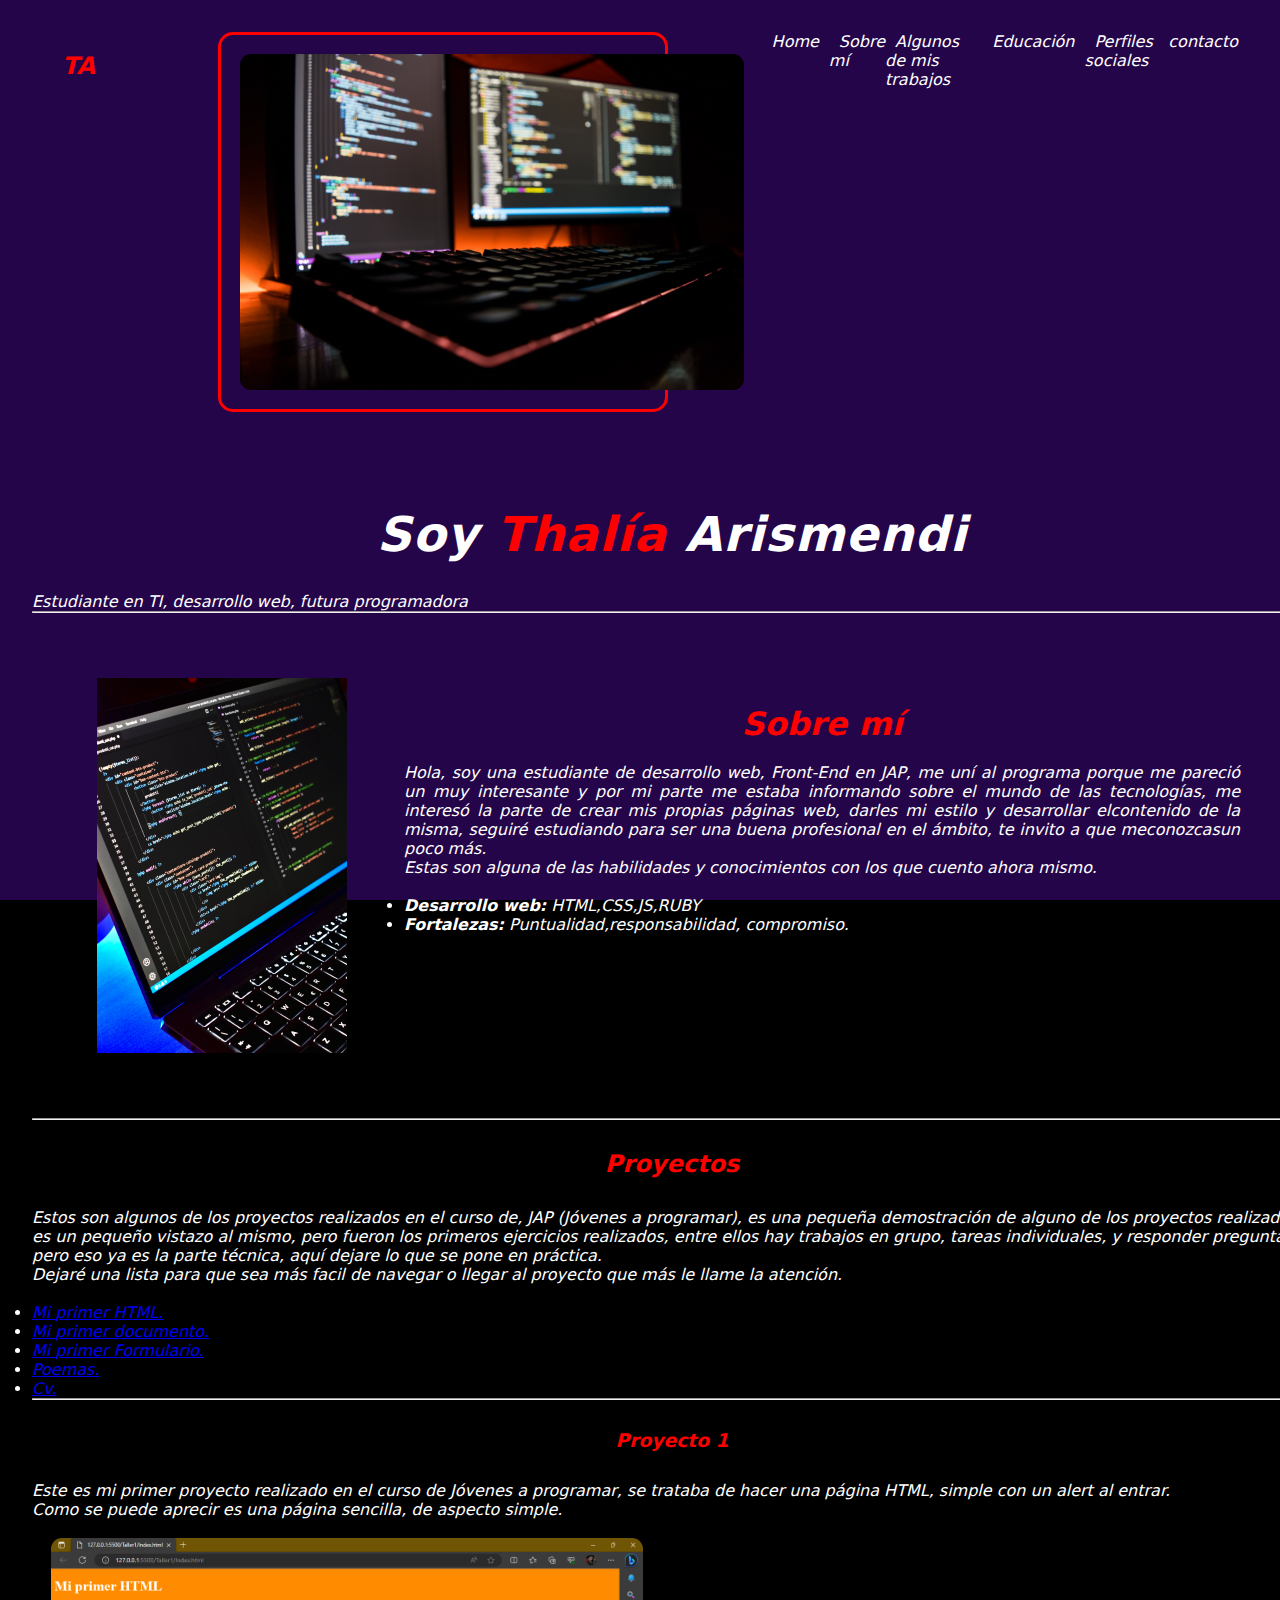
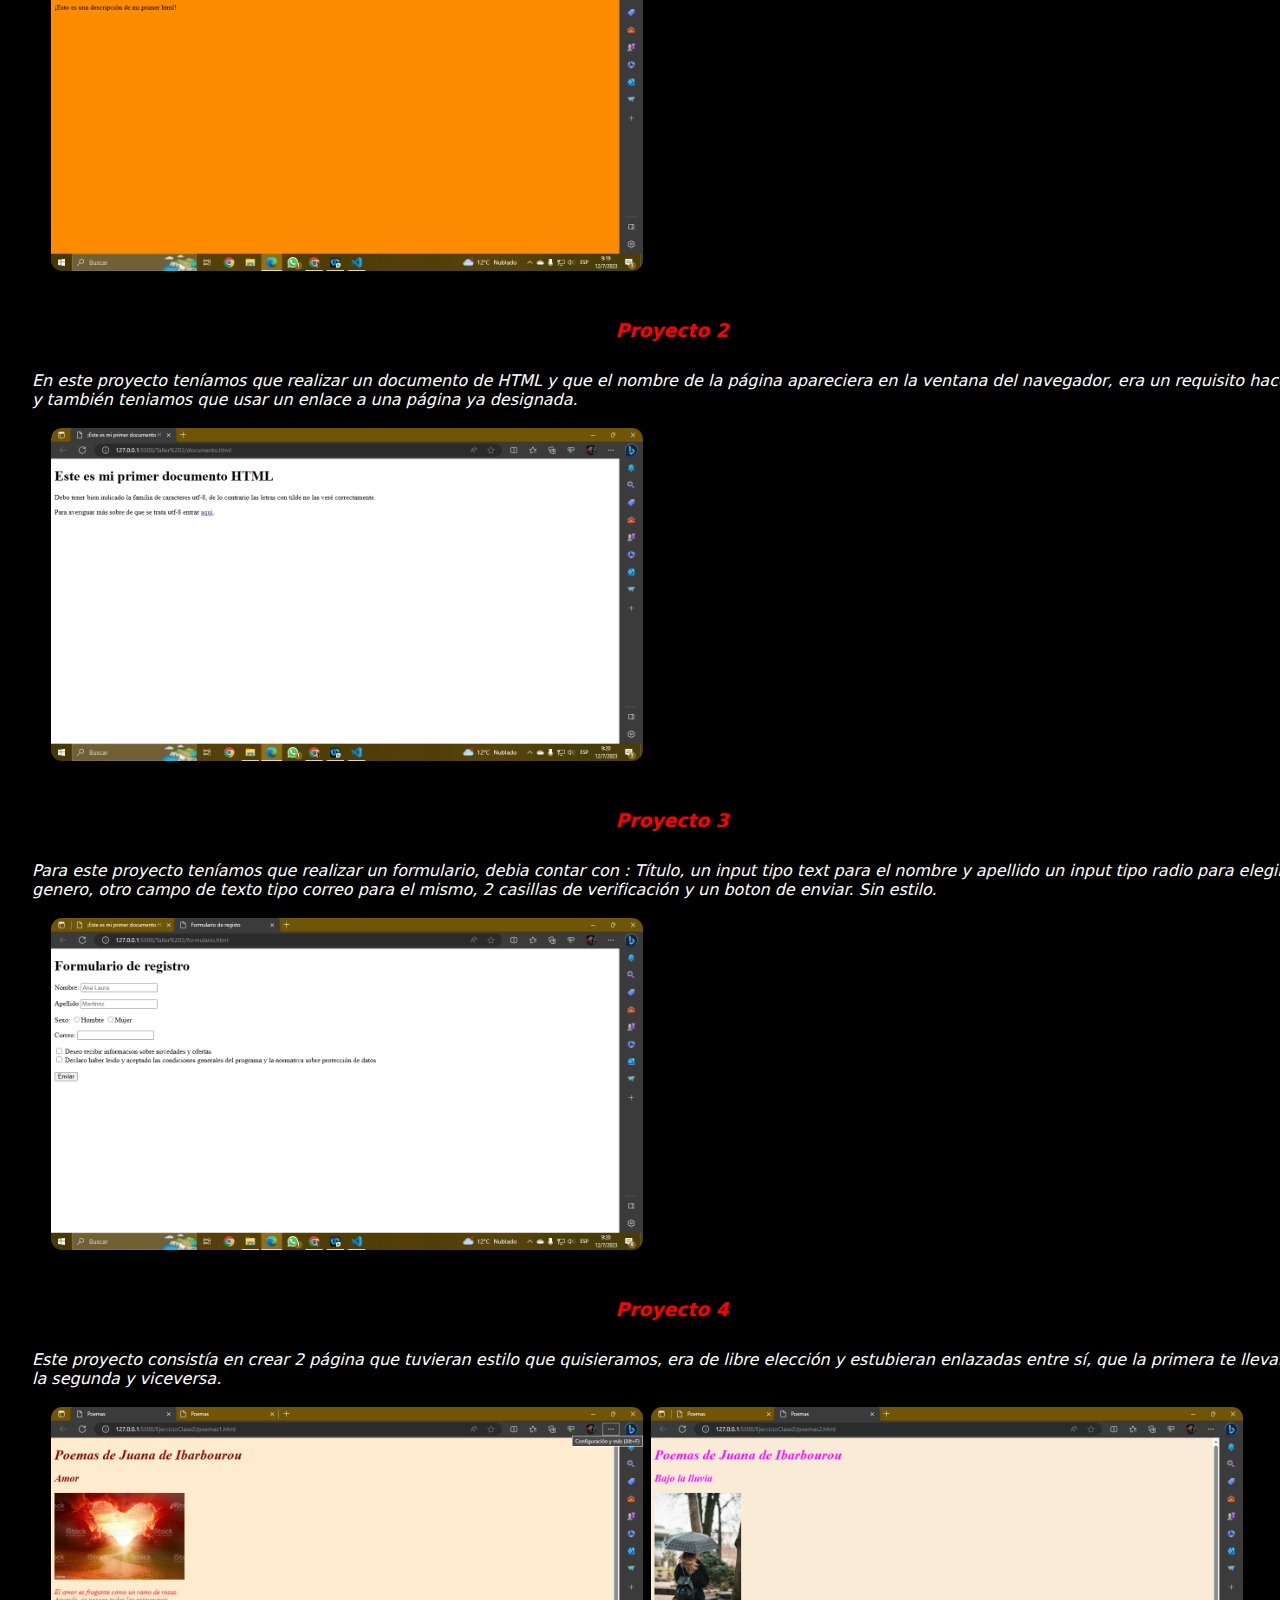
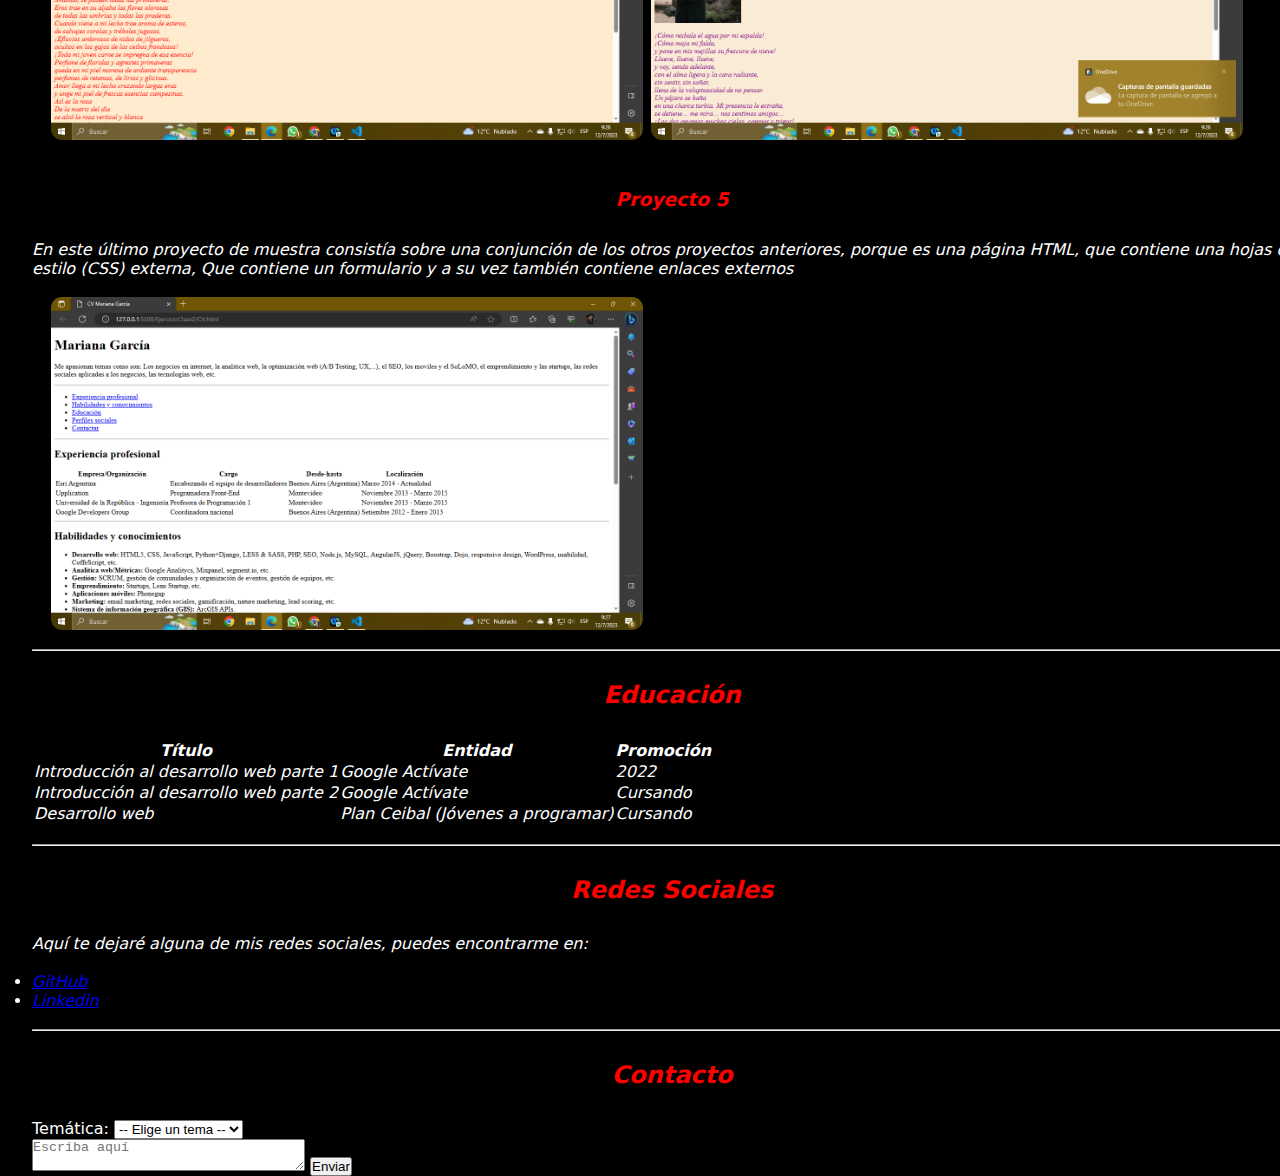
<file: index.html>
<!DOCTYPE html>
<html lang="es-Uy">

<head>
    <meta charset="UTF-8">
    <meta name="viewport" content="width=device-width, initial-scale=1.0">
    <title>Porfolio Thalía</title>
    <link rel="stylesheet" href="css/style.css">
</head>

<body>
    <!--Atajos de la página-->
    <div class="wrapper">
        <header>
            <nav class="navbar">
                <div class="brand">
                    <h2>T<span>A</span></h2>
                </div>
                <div class="main-img">
                    <img src="img/fotis-fotopoulos-DuHKoV44prg-unsplash.jpg" alt="Imagen donde se ve código HTML">
                </div>
                <ul class="menu">
                    <li><a href="#home">Home</a></li>
                    <li><a href="#sobreMi">Sobre mí</a></li>
                    <li><a href="#proyectos">Algunos de mis trabajos</a></li>
                    <li><a href="#educacion">Educación</a></li>
                    <li><a href="#perfilesSociales">Perfiles sociales</a></li>
                    <li><a href="#contacto">contacto</a></li>
                </ul>
            </nav>
        </header>

        <main class="main">
            <div class="centenido-informacion">
                <div class="Home">
                    <h1 id="home">Soy <span>Thalía</span> Arismendi</h1>
                    <p>Estudiante en TI, desarrollo web, futura programadora</p>
                </div>

                <hr>

                <div class="sobreMi">
                    <img src="img/michael-baccin-XopauR-Nagk-unsplash.jpg" alt="imagen de computadora">

                    <div class="sobreMi-info">
                        <h2 id="sobreMi"><span>Sobre mí</span></h2>
                        <div>
                            <p>Hola, soy una estudiante de desarrollo web, Front-End en JAP, me uní al programa porque
                                me
                                pareció un muy interesante y por mi parte me estaba informando sobre el mundo de
                                las tecnologías, me interesó la parte de crear mis propias páginas web, darles mi estilo
                                y
                                desarrollar elcontenido de la misma, seguiré estudiando para ser una buena profesional
                                en el
                                ámbito, te invito a que meconozcasun poco más.</p>
                        </div>

                        <div>
                            <p>Estas son alguna de las habilidades y conocimientos con los que cuento ahora mismo.</p>
                            <br>
                            <ul>
                                <li><strong>Desarrollo web:</strong> HTML,CSS,JS,RUBY</li>
                                <li><strong>Fortalezas:</strong> Puntualidad,responsabilidad, compromiso.</li>
                            </ul>
                        </div>
                    </div>
                </div>

                <hr>

                <!--lista de proyectos realizados-->

                <div class="container">
                    <h2 id="proyectos">Proyectos</h2>
                    <p>Estos son algunos de los proyectos realizados en el curso de,
                        JAP (Jóvenes a programar), es una pequeña demostración de alguno de los proyectos realizados,
                        es un pequeño vistazo al mismo, pero fueron los primeros ejercicios realizados, entre ellos hay
                        trabajos en grupo,
                        tareas individuales, y responder preguntas pero eso ya es la parte técnica, aquí dejare lo que
                        se pone en práctica.
                    </p>
                    <p>
                        Dejaré una lista para que sea más facil de navegar o llegar al proyecto que más le llame la
                        atención.
                    </p>
                    <br>
                    <nav>
                        <ul>
                            <li><a href="#proyecto1">Mi primer HTML.</a></li>
                            <li><a href="#proyecto2">Mi primer documento.</a></li>
                            <li><a href="#proyecto3">Mi primer Formulario.</a></li>
                            <li><a href="#proyecto4">Poemas.</a></li>
                            <li><a href="#proyecto5">Cv.</a></li>
                        </ul>
                    </nav>
                    <hr>
                    <section id="proyecto1">
                        <h3>Proyecto 1</h3>
                        <p>Este es mi primer proyecto realizado en el curso de Jóvenes a programar, se trataba de hacer
                            una
                            página HTML, simple con un alert al entrar.</p>
                        <p>Como se puede aprecir es una página sencilla, de aspecto simple.</p>
                        <div class="imagen-proyecto">
                            <img src="img/Proyecto1.png" alt="Imagen del proyecto 1">
                        </div>
                    </section>

                    <section id="proyecto2">
                        <h3>Proyecto 2</h3>
                        <p>En este proyecto teníamos que realizar un documento de HTML y que el nombre de la página
                            apareciera en la ventana del navegador, era un requisito hacerlo y también teniamos que usar
                            un enlace a una página ya designada.
                        </p>
                        <div class="imagen-proyecto">
                            <img src="img/Proyecto2.png" alt="Imagen del proyecto 2">
                        </div>
                    </section>

                    <section id="proyecto3">
                        <h3>Proyecto 3</h3>
                        <p>Para este proyecto teníamos que realizar un formulario, debia contar con : Título, un input
                            tipo text para el nombre y apellido
                            un input tipo radio para elegir el genero, otro campo de texto tipo correo para el mismo, 2
                            casillas de verificación y un boton de enviar.
                            Sin estilo.
                        </p>
                        <div class="imagen-proyecto">
                            <img src="img/Proyecto3.png" alt="Imagen del proyecto 3">
                        </div>
                    </section>

                    <section id="proyecto4">
                        <h3>Proyecto 4</h3>
                        <p>Este proyecto consistía en crear 2 página que tuvieran estilo que quisieramos, era de libre
                            elección y estubieran enlazadas entre sí, que la primera te llevara
                            a la segunda y viceversa.
                        </p>
                        <div class="imagen-proyecto">
                            <img src="img/Proyecto4.0.png" alt="Imagen del proyecto 4">
                            <img src="img/Proyecto4.1.png" alt="Imagen del proyecto 4">
                        </div>
                    </section>

                    <section id="proyecto5">
                        <h3>Proyecto 5</h3>
                        <p>En este último proyecto de muestra consistía sobre una conjunción de los otros proyectos
                            anteriores, porque es una página HTML, que contiene una hojas de estilo (CSS) externa,
                            Que contiene un formulario y a su vez también contiene enlaces externos</p>
                        <div class="imagen-proyecto">
                            <img src="img/proyecto5.png" alt="Imagen del proyecto 5">
                        </div>
                    </section>
                    <hr>
                </div>

                <!--Tabla de educación-->

                <h2 id="educacion">Educación</h2>
                <table>
                    <tr>
                        <th>Título</th>
                        <th>Entidad</th>
                        <th>Promoción</th>
                    </tr>
                    <tr>
                        <td>Introducción al desarrollo web parte 1</td>
                        <td>Google Actívate</td>
                        <td>2022</td>
                    </tr>
                    <tr>
                        <td>Introducción al desarrollo web parte 2</td>
                        <td>Google Actívate</td>
                        <td>Cursando</td>
                    </tr>
                    <tr>
                        <td>Desarrollo web</td>
                        <td>Plan Ceibal (Jóvenes a programar)</td>
                        <td>Cursando</td>
                    </tr>
                </table>

                <br>

                <hr>
                <!--Lista de perfiles sociales-->

                <h2 id="perfilesSociales">Redes Sociales</h2>

                <p>Aquí te dejaré alguna de mis redes sociales, puedes encontrarme en: </p>

                <ul>
                    <br>
                    <li><a href="https://github.com/" target="_blank">GitHub</a></li>
                    <li><a href="https://www.linkedin.com/in/thal%C3%ADa-arismendi-a5a95324b/" target="_blank">Linkedin</a>
                    </li>
                    <br>
                </ul>
                <hr>

                
                <!--Contacto-->
                
                <div class="contact">
                    <h2 id="contacto">Contacto</h2>
                    
                    <form action="#">
                        <div>
                            <label for="contacto" required> Temática: </label>
                            <select name="contacto" id="contacto">
                                <option value="-- Elige un tema --" disabled selected>-- Elige un tema --</option>
                                <option value="Consulta">Consulta</option>
                                <option value="Propuesta">Propuesta</option>
                                <option value="Reporte">Reporte</option>
                                <option value="Otro">Otro</option>
                            </select>
                        </div>
                        <div id="Cuerpo">
                            <textarea name="cuerpo" id="" cols="32" rows="2" placeholder="Escriba aquí" required></textarea>
                            <input type="submit" value="Enviar"/>
                        </div>
                    </form>
                </div>
            </div>
        </main>

    </div>

</body>

</html>
</file>
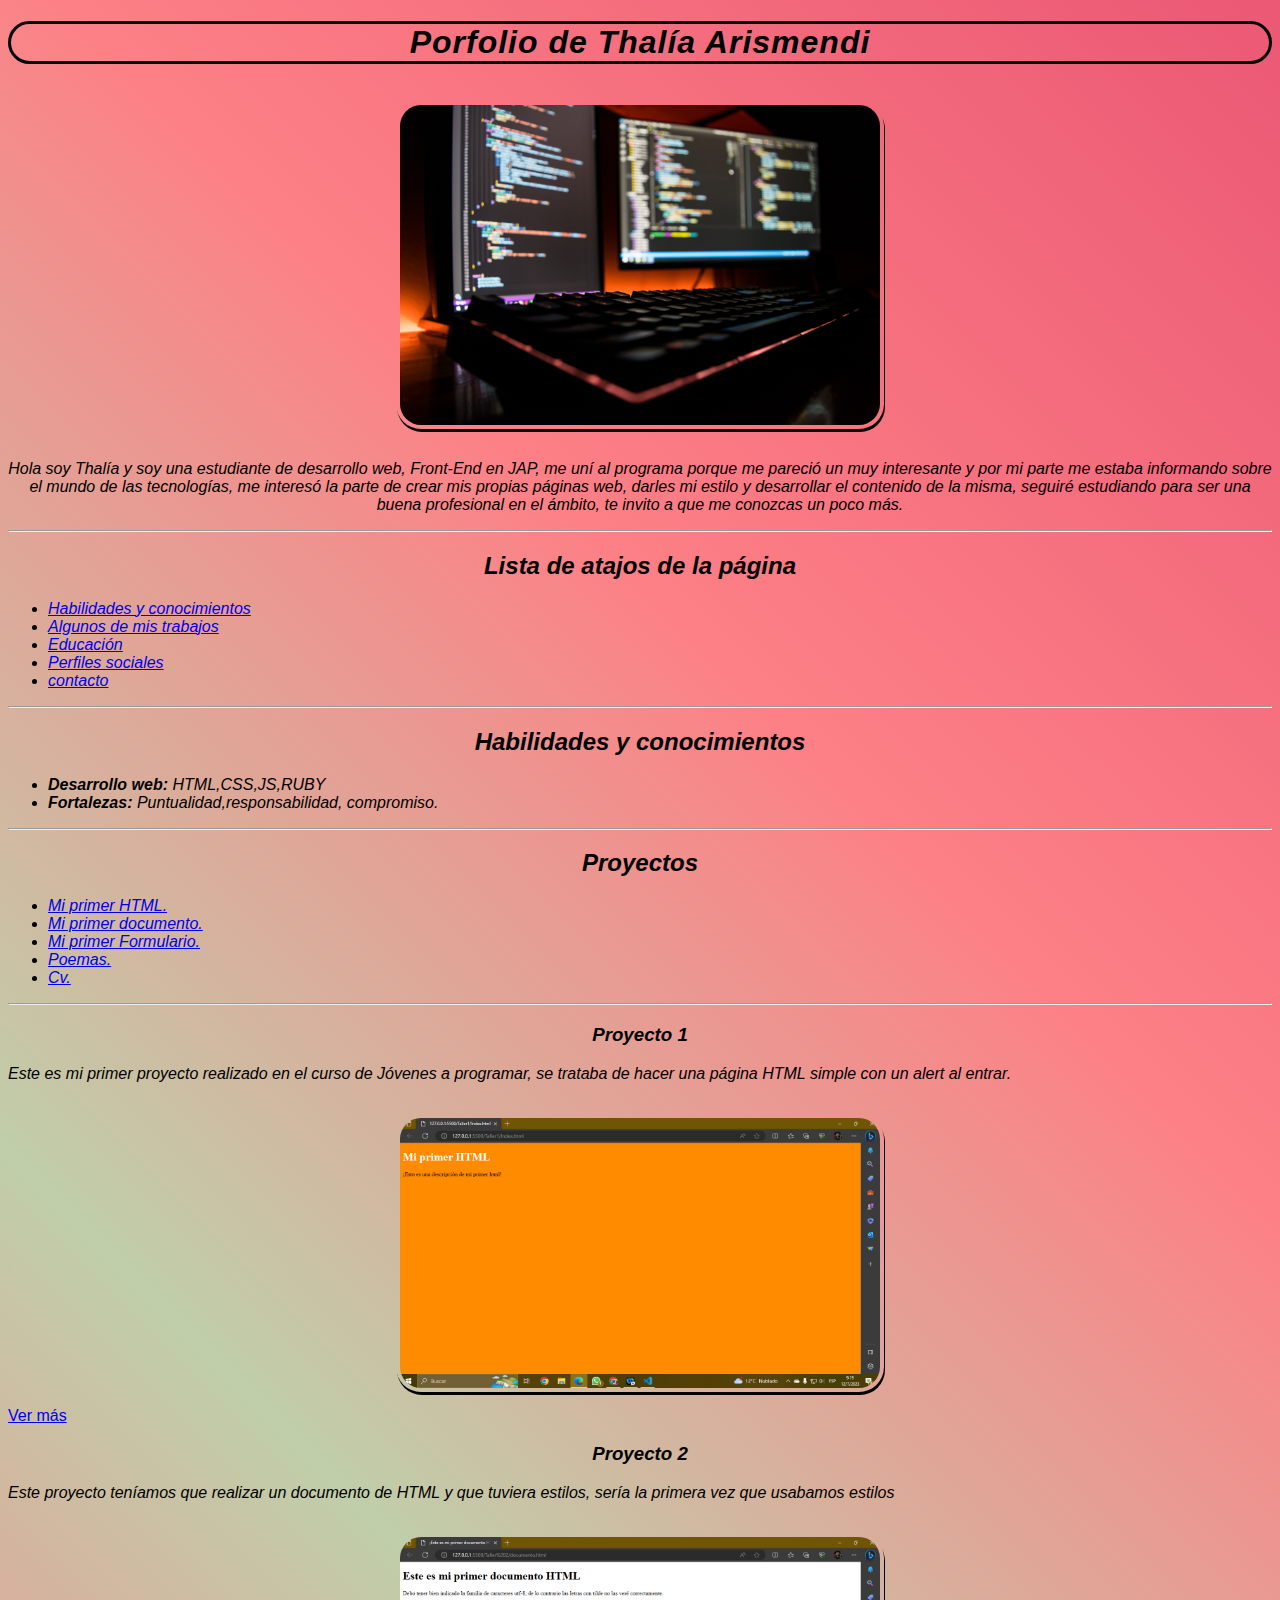
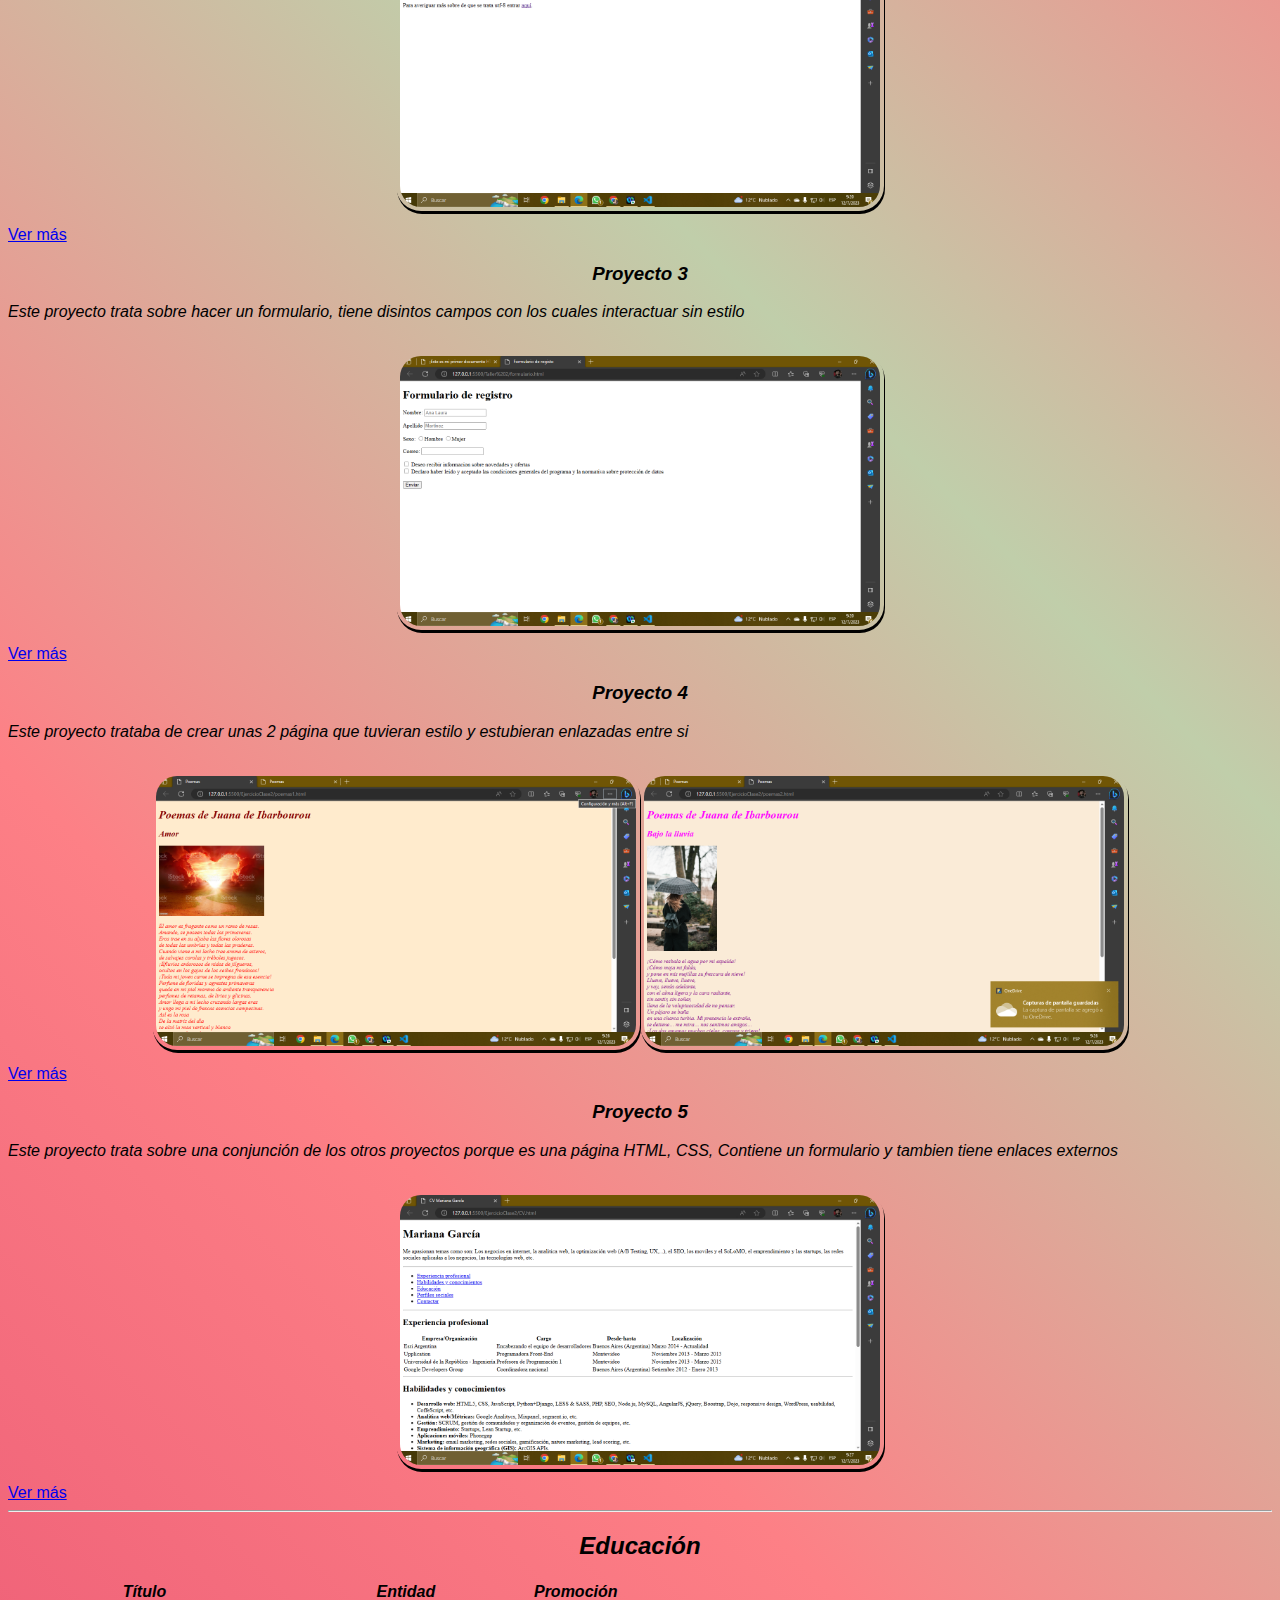
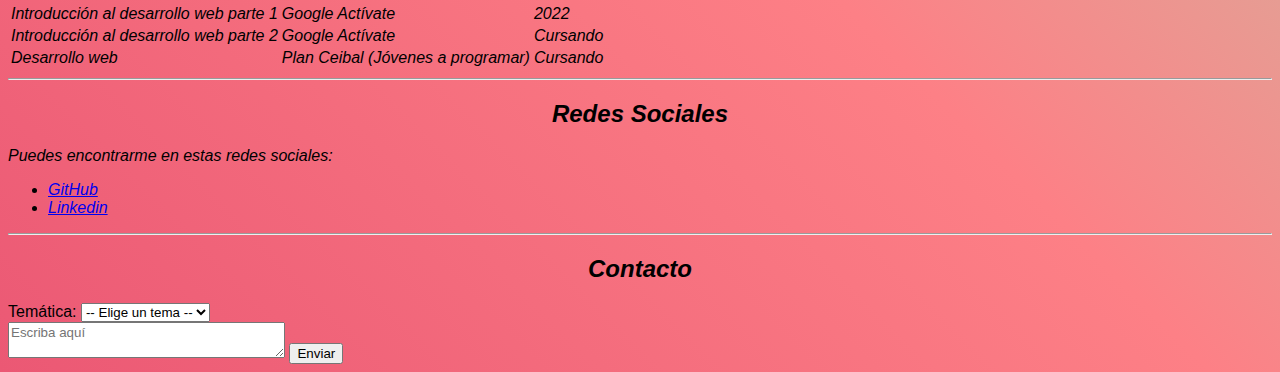
<file: porfolio.html>
<!DOCTYPE html>
<html lang="es-Uy">
<head>
    <meta charset="UTF-8">
    <meta name="viewport" content="width=device-width, initial-scale=1.0">
    <title>Porfolio Thalía</title>
    <link rel="stylesheet" href="style.css">
</head>
<body>
    <h1> Porfolio de Thalía Arismendi</h1>

    <div class="centrarImagen">
        <img src="fotis-fotopoulos-DuHKoV44prg-unsplash.jpg" alt="Imagen donde se ve código HTML">
    </div>
    <div class="texto">
        <p>Hola soy Thalía y soy una <span>estudiante de desarrollo web, Front-End en JAP</span>, me uní al programa porque me pareció un muy interesante  y por mi parte me estaba informando sobre el mundo de las tecnologías, me interesó la parte de crear mis propias páginas web, darles mi estilo y desarrollar el contenido de la misma, seguiré estudiando para ser una buena profesional en el ámbito, te invito a que me conozcas un poco más.</p>
    </div>
<hr>
     <!--Atajos de la página-->

    <h2>Lista de atajos de la página</h2>

    <ul>
        <li><a href="#habilidadesYConocimientos">Habilidades y conocimientos</a></li>
        <li><a href="#proyectos">Algunos de mis trabajos</a></li>
        <li><a href="#educacion">Educación</a></li>
        <li><a href="#perfilesSociales">Perfiles sociales</a></li>
        <li><a href="#contacto">contacto</a></li>
    </ul>
<hr>
    <!--Lista de habilidades y conocimientos-->

    <h2 id="habilidadesYConocimientos">Habilidades y conocimientos</h2>

    <ul>
        <li><strong>Desarrollo web:</strong> HTML,CSS,JS,RUBY</li>
        <li><strong>Fortalezas:</strong> Puntualidad,responsabilidad, compromiso.</li>
    </ul>
<hr>
    <!--lista de proyectos realizados-->

    <h2 id="proyectos">Proyectos</h2>

    <nav>
        <ul>
            <li><a href="#proyecto1">Mi primer HTML.</a></li>
            <li><a href="#proyecto2">Mi primer documento.</a></li>
            <li><a href="#proyecto3">Mi primer Formulario.</a></li>
            <li><a href="#proyecto4">Poemas.</a></li>
            <li><a href="#proyecto5">Cv.</a></li>
        </ul>
    </nav>
<hr>
    <section id="proyecto1">
        <h3>Proyecto 1</h3>
        <p>Este es mi primer proyecto realizado en el curso de Jóvenes a programar, se trataba de hacer una página HTML simple con un alert al entrar.</p>
        <div class="centrarImagen">
            <img src="Proyecto1.png" alt="Imagen del proyecto 1">
        </div>
        <a href="Taller1\index.html">Ver más</a> 
    </section>

    <section id="proyecto2">
        <h3>Proyecto 2</h3>
        <p>Este proyecto teníamos que realizar un documento de HTML y que tuviera estilos, sería la primera vez que usabamos estilos</p>
        <div class="centrarImagen">
            <img src="Proyecto2.png" alt="Imagen del proyecto 2">
        </div>
        <a href="taller2/documento.html">Ver más</a>
    </section>

    <section id="proyecto3">
        <h3>Proyecto 3</h3>
        <p>Este proyecto trata sobre hacer un formulario, tiene disintos campos con los cuales interactuar sin estilo</p>
        <div class="centrarImagen">
            <img src="Proyecto3.png" alt="Imagen del proyecto 3">
        </div>
        <a href="talller2/Formulario.html">Ver más</a>
    </section>

    <section id="proyecto4">
        <h3>Proyecto 4</h3>
        <p>Este proyecto trataba de crear unas 2 página que tuvieran estilo y estubieran enlazadas entre si</p>
        <div class="centrarImagen">
            <img src="Proyecto4.0.png" alt="Imagen del proyecto 4">
            <img src="Proyecto4.1.png" alt="Imagen del proyecto 4">
        </div>
        <a href="EjerciciosClase2/poemas1.html">Ver más</a>
    </section>

    <section id="proyecto5">
        <h3>Proyecto 5</h3>
        <p>Este proyecto trata sobre una conjunción de los otros proyectos porque es una página HTML, CSS, Contiene un formulario y tambien tiene enlaces externos</p>
        <div class="centrarImagen">
            <img src="proyecto5.png" alt="Imagen del proyecto 5">
        </div>
        <a href="EjerciciosClase2/cv.html">Ver más</a>
    </section>
<hr>
    <!--Tabla de educación-->

    <h2 id="educacion">Educación</h2>

        <table>
            <tr>
                <th>Título</th>
                <th>Entidad</th>
                <th>Promoción</th>
            </tr>
            <tr>
                <td>Introducción al desarrollo web parte 1</td>
                <td>Google Actívate</td>
                <td>2022</td>
            </tr>
            <tr>
                <td>Introducción al desarrollo web parte 2</td>
                <td>Google Actívate</td>
                <td>Cursando</td>
            </tr>
            <tr>
                <td>Desarrollo web</td>
                <td>Plan Ceibal (Jóvenes a programar)</td>
                <td>Cursando</td>
            </tr>
        </table>
<hr>
    <!--Lista de perfiles sociales-->

    <h2 id="perfilesSociales">Redes Sociales</h2>
    
    <p>Puedes encontrarme en estas redes sociales: </p>

    <ul>
        <li><a href="https://github.com/" target="_blank">GitHub</a></li>
        <li><a href="https://www.linkedin.com/in/thal%C3%ADa-arismendi-a5a95324b/" target="_blank">Linkedin</a></li>
    </ul>
<hr>
    <!--Contacto-->

    <h2 id="contacto">Contacto</h2>

    <form action="#">
                    
        <div><label for="contacto" required> Temática: </label>
            <select name="contacto" id="contacto">
                <option value="-- Elige un tema --" disabled selected>-- Elige un tema --</option>
                <option value="Consulta">Consulta</option>
                <option value="Propuesta">Propuesta</option>
                <option value="Reporte">Reporte</option>
                <option value="Otro">Otro</option>
            </select>
        </div>
        <div id="Cuerpo">
            <textarea name="cuerpo" id="" cols="32" rows="2" placeholder="Escriba aquí" required></textarea>
            <input type="submit" value="Enviar"/>
        </div>
    </form>

</body>
</html>
</file>
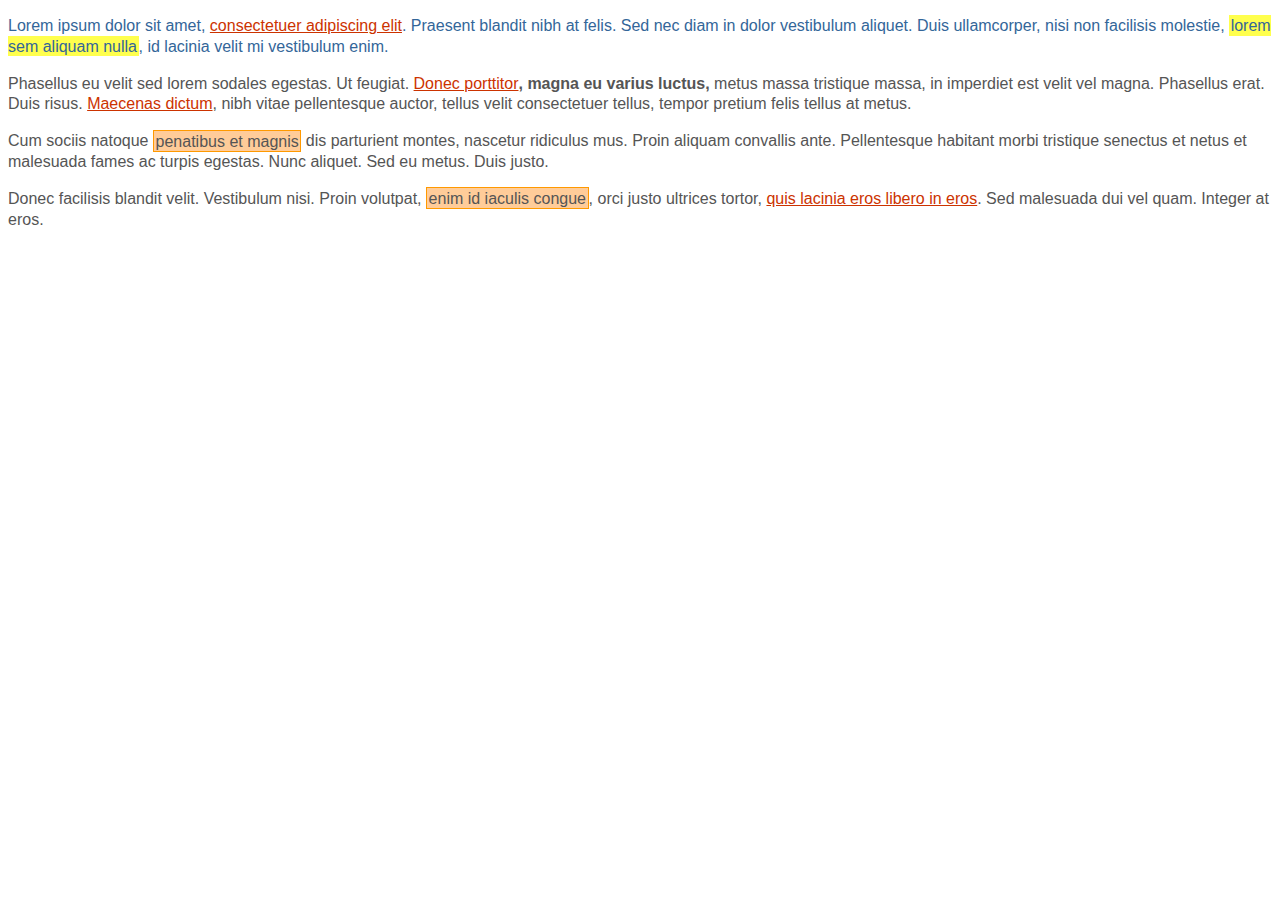
<file: selectores.html>
<!DOCTYPE html>
<html lang="en">

<head>
    <meta charset="UTF-8">
    <title>Ejercicio de selectores</title>
    <style type="text/css">

        /* Agrega los selectores en las siguientes sentencias según indican los comentarios: */


        /* Todos los elementos de la pagina */
       * {
            font: 1em/1.3 Arial, Helvetica, sans-serif;
        }

        /* Todos los parrafos de la pagina */
        p {
            color: #555;
        }

        /* Párrafos dentro de un elemento con #primero */
        #primero p {
            color: #336699;
        }

        /* Todos los enlaces la pagina */
        a {
            color: #CC3300;
        }

        /* Elementos "em" dentro de un elemento con #primero */
        #primero em {
            background: #ffff4d;
            padding: .1em;
        }

        /* Elementos "em" de clase "especial", en toda la pagina */
        em.especial {
            background: #FFCC99;
            border: 1px solid #FF9900;
            padding: .1em;
        }

        /* Elementos "span" dentro de un elemento con .normal */
        .normal span {
            font-weight: bold;
        }
        
    </style>
</head>

<body>

    <div id="primero">
        <p>Lorem ipsum dolor sit amet, <a href="#">consectetuer adipiscing elit</a>. Praesent blandit nibh at felis. Sed
            nec diam in dolor vestibulum aliquet. Duis ullamcorper, nisi non facilisis molestie, <em>lorem sem aliquam
                nulla</em>, id lacinia velit mi vestibulum enim.</p>

    </div>

    <div class="normal">
        <p>Phasellus eu velit sed lorem sodales egestas. Ut feugiat. <span><a href="#">Donec porttitor</a>, magna eu
                varius luctus,</span> metus massa tristique massa, in imperdiet est velit vel magna. Phasellus erat.
            Duis risus. <a href="#">Maecenas dictum</a>, nibh vitae pellentesque auctor, tellus velit consectetuer
            tellus, tempor pretium felis tellus at metus.</p>

        <p>Cum sociis natoque <em class="especial">penatibus et magnis</em> dis parturient montes, nascetur ridiculus
            mus. Proin aliquam convallis ante. Pellentesque habitant morbi tristique senectus et netus et malesuada
            fames ac turpis egestas. Nunc aliquet. Sed eu metus. Duis justo.</p>

        <p>Donec facilisis blandit velit. Vestibulum nisi. Proin volutpat, <em class="especial">enim id iaculis
                congue</em>, orci justo ultrices tortor, <a href="#">quis lacinia eros libero in eros</a>. Sed malesuada
            dui vel quam. Integer at eros.</p>
    </div>

</body>

</html>
</file>
<file: css/style.css>
@import url('https://fonts.googleapis.com/css2?family=Raleway:ital,wght@1,100&display=swap');

* {
    margin: 0%;
    padding: 0%;
    box-sizing: border-box;
}

body{
    background-color: black;
    font-family: system-ui, -apple-system, BlinkMacSystemFont, 'Segoe UI', Roboto, Oxygen, Ubuntu, Cantarell, 'Open Sans', 'Helvetica Neue', sans-serif;
    color: #FFFFFF;
}

.wrapper {
    width: 100vw;
    height: 100vh;
    background-color: rgb(37, 5, 73);
    color: #FFFFFF;
}

.navbar {
    display: flex;
    justify-content: space-between;
    padding: 2em;
}

.brand {
    margin-top: -10px;
}

.brand span {
    color: red;
}

.menu {
    display: flex;
    width: 40%;
    justify-content: space-around;
}

.menu li {
    list-style: none;
}

.menu a {
    color: #FFFFFF;
    text-decoration: none;
    padding: 4px 10px;
}

.menu a:hover {
    background-color: red;
    color: white(4, 4, 63);
}

.main {
   margin: 2em;
   width: 100vw;
   height: 100vh;
   display: grid;
   grid-template-columns: repeat(2,1fr);
   align-items: center;
}

h1 {
    color: white;
    font-size: 3em;
    letter-spacing: 1px;
    border-radius: 25px;
    position: relative;
    text-align: center;
    font-style: oblique;
    padding: 30px;
}

span {
    color: red;
}

p {
    font-style: oblique;
    color: white;
}

h2, h3 {
    color: red;
    text-align: center;
    font-style: oblique;
    padding: 30px;
}

.main-img {
    width: 450px;
    border: 3px solid red;
    border-radius: 15px;
    height: 380px;
    padding: 15px;
    display: flex;
    justify-content: first baseline;
}

.imagen-proyecto {
    width: 10px;
    padding: 15px;
    display: flex;
    justify-content: baseline;
}

.sobreMi {
    padding: 40px;
    display: grid;
    width: 100vw;
    text-align: justify;
    display: flex;
}

.sobreMi img {
    width: 300px;
    margin: 0%;
    padding: 25px;
}

.sobreMi-info {
    padding: 2em;
}

.sobreMi-info h2 {
    padding: 20px;
    font-size: 2em;
    color: red;
}

.container {
    display: contents;
}

.container img {
    width: 600px;
}

img {
    padding: 4px;
    border-radius: 15px;
}

ul, table {
    font-style: oblique;
    font-weight: 400em;
}
</file>
<file: style.css>
* {
    font-family: Verdana, Geneva, Tahoma, sans-serif
}

body{
    background: linear-gradient(45deg, #eb5874,#fd8086,#c0ceaa,#fd8086,#eb5874);
}

h1 {
    font-size: 2em;
    letter-spacing: 1px;
    border: solid 3px;
    border-radius: 25px;
    position: relative;
    text-align: center;
    font-style: oblique;
    font-family: 'Franklin Gothic Medium', 'Arial Narrow', Arial, sans-serif;
}

.texto{
    text-align: center;
    text-decoration: wavy;
}

h2, h3 {
    text-align: center;
    font-style: oblique;
    font-family: 'Franklin Gothic Medium', 'Arial Narrow', Arial, sans-serif;
}

.centrarImagen {
    padding: 15px;
    display: flex;
    justify-content: center;
}

img {
    width: 30em;
    padding: 4px;
    border-radius: 25px;
    box-shadow: 1px 3px;
}

p {
    font-style: oblique;
}

ul, table {
    font-style: oblique;
    font-weight: 400em;
}
</file>
